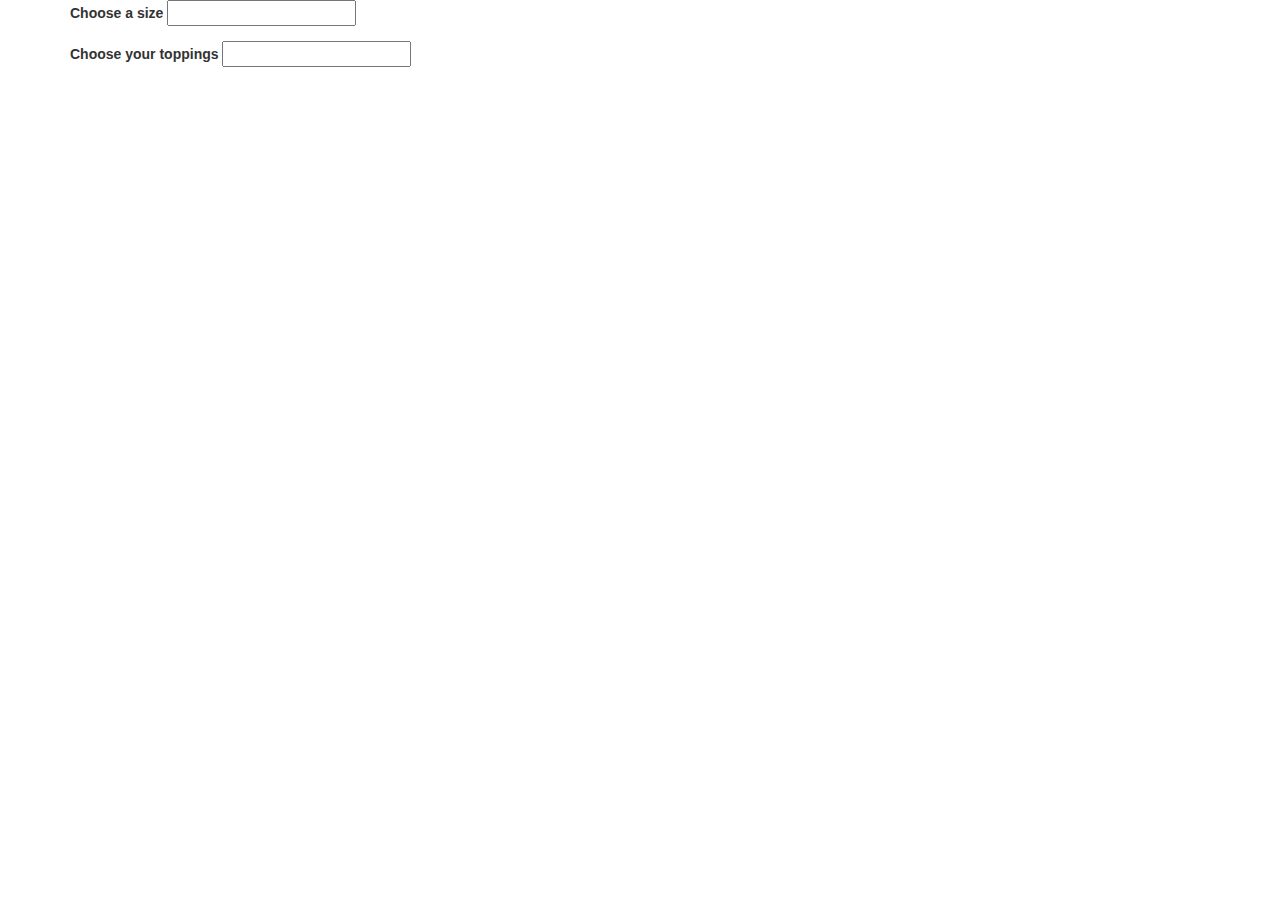
<file: pizza-order/index.html>
<!DOCTYPE html>
<html>
  <head>
    <meta charset="utf-8">
    <link href="https://maxcdn.bootstrapcdn.com/bootstrap/3.3.7/css/bootstrap.min.css" rel="stylesheet" integrity="sha384-BVYiiSIFeK1dGmJRAkycuHAHRg32OmUcww7on3RYdg4Va+PmSTsz/K68vbdEjh4u" crossorigin="anonymous">
    <link href="css/styles.css" rel="stylesheet" type="text.css">
    <script   src="https://code.jquery.com/jquery-3.1.0.js"   integrity="sha256-slogkvB1K3VOkzAI8QITxV3VzpOnkeNVsKvtkYLMjfk=" crossorigin="anonymous"></script>
    <script src="https://maxcdn.bootstrapcdn.com/bootstrap/3.3.7/js/bootstrap.min.js" integrity="sha384-Tc5IQib027qvyjSMfHjOMaLkfuWVxZxUPnCJA7l2mCWNIpG9mGCD8wGNIcPD7Txa" crossorigin="anonymous"></script>
    <script src="js/scripts.js"></script>
    <title></title>
  </head>

  <body>

    <form id="pizza-order">
    <div class="container">
        <div class="row">
          <div class="col-xs-6">

      <div class="pizza-size">
        <label for="size">Choose a size</label>
        <input class="form-group" id="size" type="text">
      </div>

      <div class="pizza-toppings">
        <label for="toppings">Choose your toppings</label>
        <input class="form-group" id="toppings" type="text">
      </div>


  </div>
</div>
</div>

    </form>

  </body>
</html>
</file>
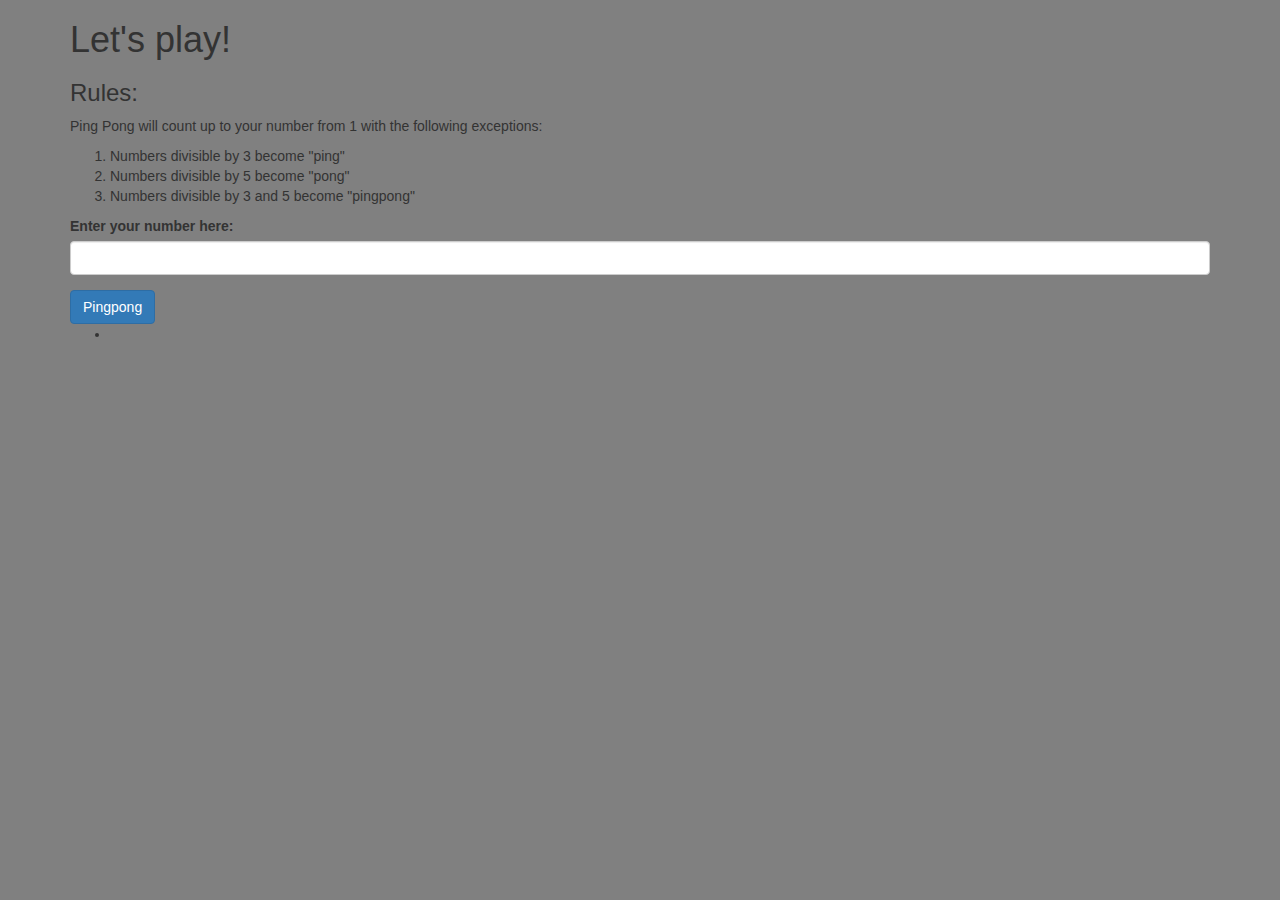
<file: Desktop/ping-pong/index.html>
<!DOCTYPE html>
<html>
  <head>
    <link href="css/bootstrap.min.css" rel="stylesheet" type="text/css">
    <link href="css/styles.css" rel="stylesheet" type="text/css">
    <script src="js/jquery-3.1.0.js"></script>
    <script src="js/bootstrap.min.js"></script>
    <script src="js/scripts.js"></script>
    <meta charset="utf-8">
    <title>Ping-Pong</title>
  </head>
  <body>

    <div class="container">
      <h1>Let's play!</h1>
      <h3>Rules:</h3>
      <p>Ping Pong will count up to your number from 1 with the following exceptions:
      <ol>
        <li>Numbers divisible by 3 become "ping"</li>
        <li>Numbers divisible by 5 become "pong"</li>
        <li>Numbers divisible by 3 and 5 become "pingpong"</li>
      </ol></p>
        <form id="ping-pong">
        <div class="form-group">
            <label for="userNumber"><strong>Enter your number here:</strong></label>
            <input id="userNumber" class="form-control" type="number" required>
          </div>
          <button class="btn btn-primary" type="submit">Pingpong</button>
        </form>

        <ul>
          <li id="show-numbers"></li>
        </ul>
    </div>

  </body>
</html>
</file>
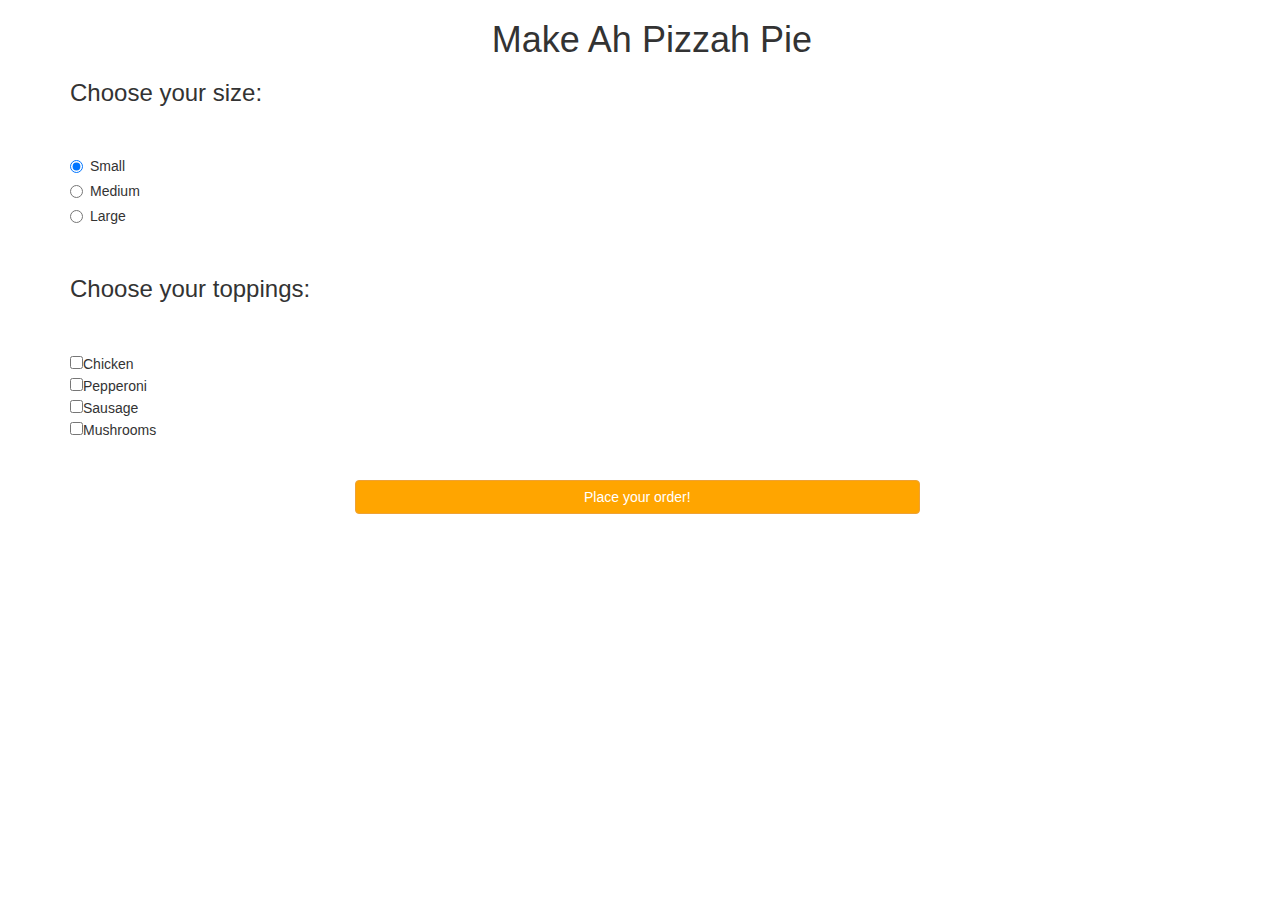
<file: Desktop/pizza-order/index.html>
<!DOCTYPE html>
<html>
  <head>
    <link rel="stylesheet" href="https://maxcdn.bootstrapcdn.com/bootstrap/3.3.7/css/bootstrap.min.css" integrity="sha384-BVYiiSIFeK1dGmJRAkycuHAHRg32OmUcww7on3RYdg4Va+PmSTsz/K68vbdEjh4u" crossorigin="anonymous">
    <link href="css/styles.css" rel="stylesheet" type="text/css">
    <script   src="https://code.jquery.com/jquery-3.1.0.js"   integrity="sha256-slogkvB1K3VOkzAI8QITxV3VzpOnkeNVsKvtkYLMjfk="   crossorigin="anonymous"></script>
   <script src="https://maxcdn.bootstrapcdn.com/bootstrap/3.3.7/js/bootstrap.min.js" integrity="sha384-Tc5IQib027qvyjSMfHjOMaLkfuWVxZxUPnCJA7l2mCWNIpG9mGCD8wGNIcPD7Txa" crossorigin="anonymous"></script>
    <script src="js/scripts.js"></script>
  </head>

    <meta charset="utf-8">
    <title>Brick Oven Pizza Dungeon</title>
  <body>
    <div class="container">
      <h1>Make Ah Pizzah Pie</h1>
    <form id="pizza-order">
      <div class="radio">
        <h3>Choose your size:</h3>
        <br></br>
      <label>
        <input type="radio" name="pizza-size" value="small" checked>
        Small
      </label>
    </div>
    <div class="radio">
      <label>
        <input type="radio" name="pizza-size" value="medium">
        Medium
      </label>
    </div>
    <div class="radio">
      <label>
        <input type="radio" name="size" value="large">
        Large
      </label>
        <br></br>
    </div>

      <div class="row">
        <div class="col-md-12">
          <h3>Choose your toppings:</h3>
          <br></br>
          <input class="topping" input type="checkbox" name="topping" value="chicken">Chicken<br>
          <input class="topping" input type="checkbox" name="topping" value="pepperoni">Pepperoni<br>
          <input class="topping" input type="checkbox" name="topping" value="sausage">Sausage<br>
          <input class="topping" input type="checkbox" name="topping" value="mushrooms">Mushrooms<br>
      </div>
    </div>

        <br></br>

      <!-- <div class="row">
      TODO: Resize these images! tried to use classes/IDs for each image & reference it in styles.css, but no luck yet
      <img src="imgs/pepperoni.JPG" class="imgs">
      <img src="imgs/chicken.jpg" class="imgs">
      <img src="imgs/ham.jpg" class="imgs">
      <img src="imgs/sausage.JPG" class="imgs">
      <img src="imgs/mushrooms.jpg" class="imgs">
      <img src="imgs/greenpeppers.jpg" class="imgs">
      </div> -->

    <button type="submit" class="btn btn-warning" id="button">Place your order!</button>

    <div>
      <p><!--Display Total Here by using "show" and "hide"--></p>
    </div>
    </form>

  </body>
</html>

<!--Thoughts:
*Create a "for" loop to cycle through the pizza toppings.  Possibly for the size, too.
Radio buttons for the Size - Small, Medium, or large
</file>
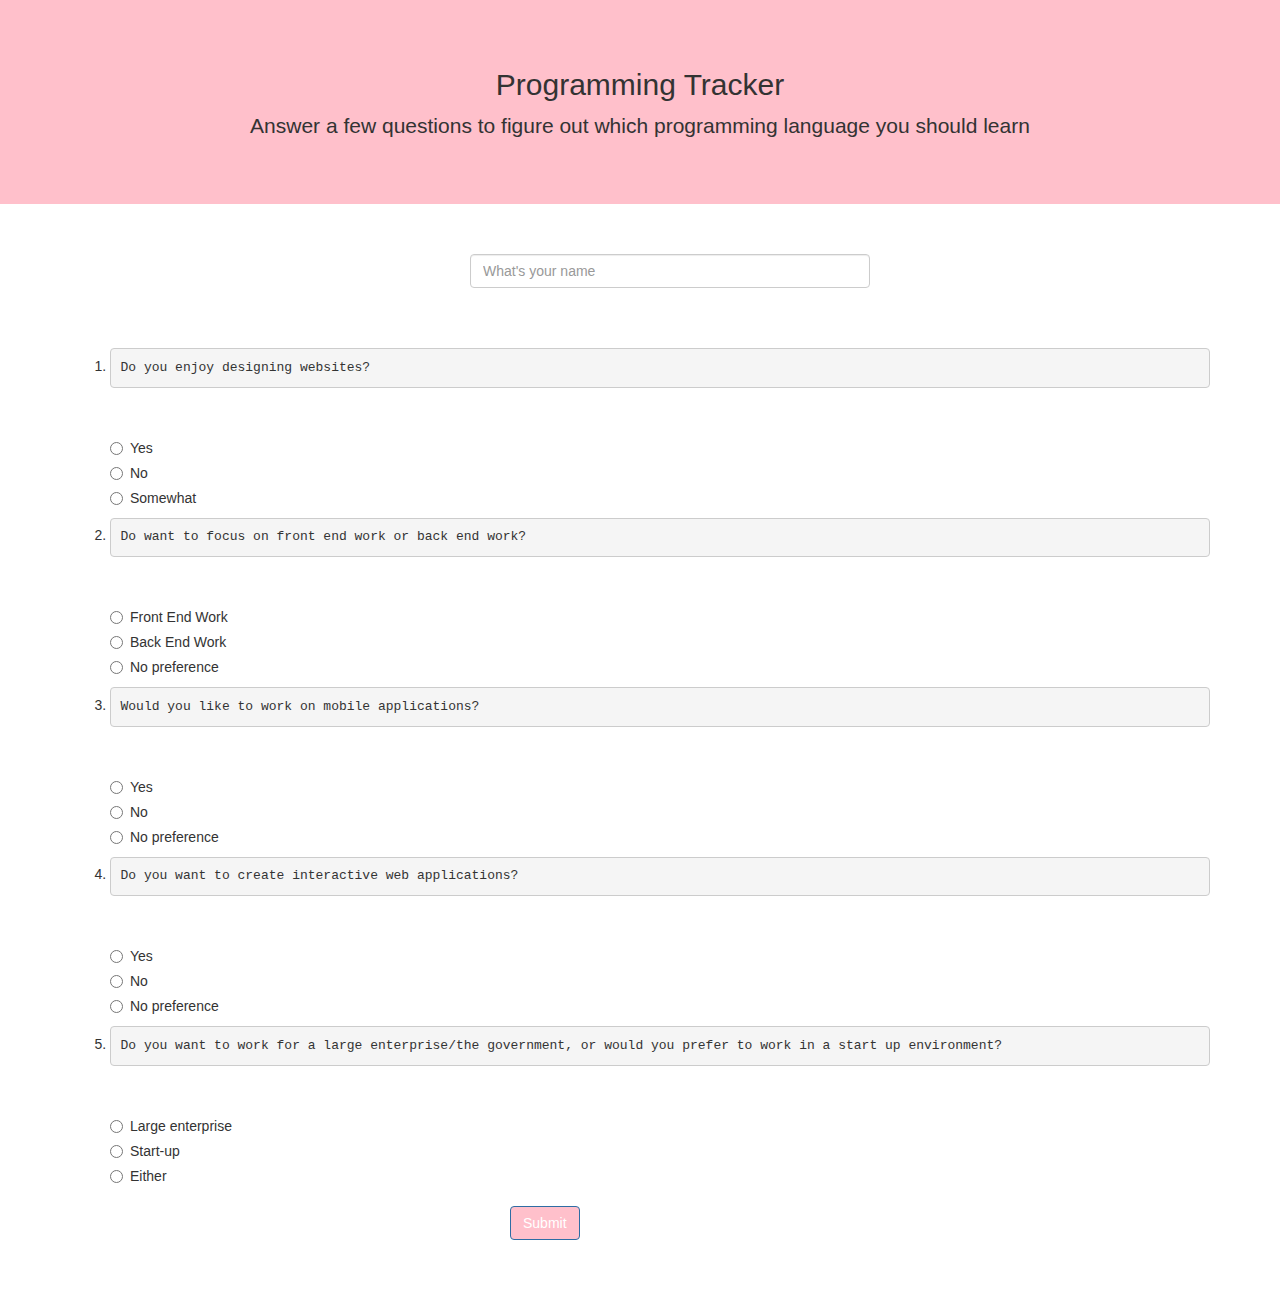
<file: Desktop/survey/index.html>
<!DOCTYPE html>
  <html>
  <head>
      <link rel="stylesheet" href="https://maxcdn.bootstrapcdn.com/bootstrap/3.3.7/css/bootstrap.min.css" integrity="sha384-BVYiiSIFeK1dGmJRAkycuHAHRg32OmUcww7on3RYdg4Va+PmSTsz/K68vbdEjh4u" crossorigin="anonymous">
      <link href="css/styles.css" rel="stylesheet" type="text/css">
      <script src="js/jquery-3.1.0.js"></script>
      <script src="js/scripts.js"></script>

  </head>
  <title>Programming Survey</title>
  <body>
    <div class="jumbotron text-center">
      <h2>Programming Tracker</h2>
      <p>Answer a few questions to figure out which programming language you should learn</p>
    </div>

     <div class="container">

       <div>
         <span id="result"></span>
         <img id="ruby" src= "ruby.jpg" class="img">
         <img id="java" src= "java.jpg" class="img">
         <img id="css" src= "css.jpg" class="img">
       </div>

       <form id="survey">
         <div class="form-group">
           <div class="row">
             <div class="col-xs-12">
           <label for="userName"></label>
           <input id="userName" class="form-control" type="text" placeholder="What's your name">
        </div>
      </div>

         <ol>
           <li>
              <div class="radio"> <pre>Do you enjoy designing websites?</pre>
              <br></br>
                <label class="radio-label"><input type="radio"  name="design" value="yes">
                    Yes</label>
              </div>

                <div class="radio">
                  <label><input type="radio" name="design" value="no">
                      No</label>
                </div>

                  <div class="radio">
                    <label><input type="radio" name="design" value="somewhat">
                        Somewhat</label>
                  </div>
          </li>

          <li>
            <div class="radio"> <pre>Do want to focus on front end work or back end work?</pre>
              <br></br>
              <label>
                <input type="radio" name="frontBack" value="frontend">
                  Front End Work
              </label>
              </div>

            <div class="radio">
              <label>
                <input type="radio" name="frontBack" value="backend">
                  Back End Work
              </label>
              </div>

              <div class="radio">
                <label>
                  <input type="radio" name="frontBack" value="either">
                    No preference
                </label>
                </div>
      <li>
        <div class="radio"><pre>Would you like to work on mobile applications?</pre>
          <br></br>
          <label>
            <input type="radio" name="mobile" value="yes">
                Yes
          </label>
        </div>

      <div class="radio">
        <label>
          <input type="radio" name="mobile" value="no">
              No
        </label>
      </div>

      <div class="radio">
        <label>
          <input type="radio" name="mobile" value="either">
              No preference
        </label>
      </div>
    </li>


    <li>
        <div class="radio"><pre>Do you want to create interactive web applications?</pre>
          <br></br>
          <label>
            <input type="radio" name="webapp" value="yes">
                Yes
          </label>
        </div>

        <div class="radio">
          <label>
            <input type="radio" name="webapp" value="no">
                No
          </label>
        </div>

        <div class="radio">
          <label>
            <input type="radio" name="webapp" value="either">
                No preference
          </label>
        </div>
    </li>

    <li>
      <div class="radio"><pre>Do you want to work for a large enterprise/the government, or would you prefer to work in a start up environment?</pre>
        <br></br>
        <label>
          <input type="radio" name="governmentStartup" value="government">
              Large enterprise
        </label>
        </div>

        <div class="radio">
          <label>
            <input type="radio" name="governmentStartup" value="startup">Start-up
          </label>
        </div>

          <div class="radio">
            <label>
              <input type="radio" name="governmentStartup" value="either">Either
            </label>
            <br></br>
            <button class="btn btn-primary" type="submit">Submit</button>
          </div>
      </li>
    </ol>
  </form>
</div>

</body>
</html>
</file>
<file: Desktop/ping-pong/css/styles.css>
body {
  background-color: grey;

}
</file>
<file: Desktop/pizza-order/css/styles.css>
#pizza-size {
  padding-bottom: 20%;
}
#toppings {
  padding-bottom: 20%;
}
#button {
  background-color: orange;
  padding-left: 20%;
  padding-right: 20%;
  margin-left: 25%;
}

h1 {
  float: center;
  padding-left: 37%;
}
</file>
<file: Desktop/survey/css/styles.css>
body {
}

.img {
  width: 200px;
  height: 200px;
  float: center;
}

#ruby, #css, #java {
  display: none;

}

.jumbotron {
background-color: pink;}

.btn {
background-color: pink;
margin-left: 400px;
margin-bottom: 50px;}

#userName {
  margin-left: 400px;
  margin-bottom: 50px;
  width: 400px;

}

#result {
text-align: center;}
</file>
